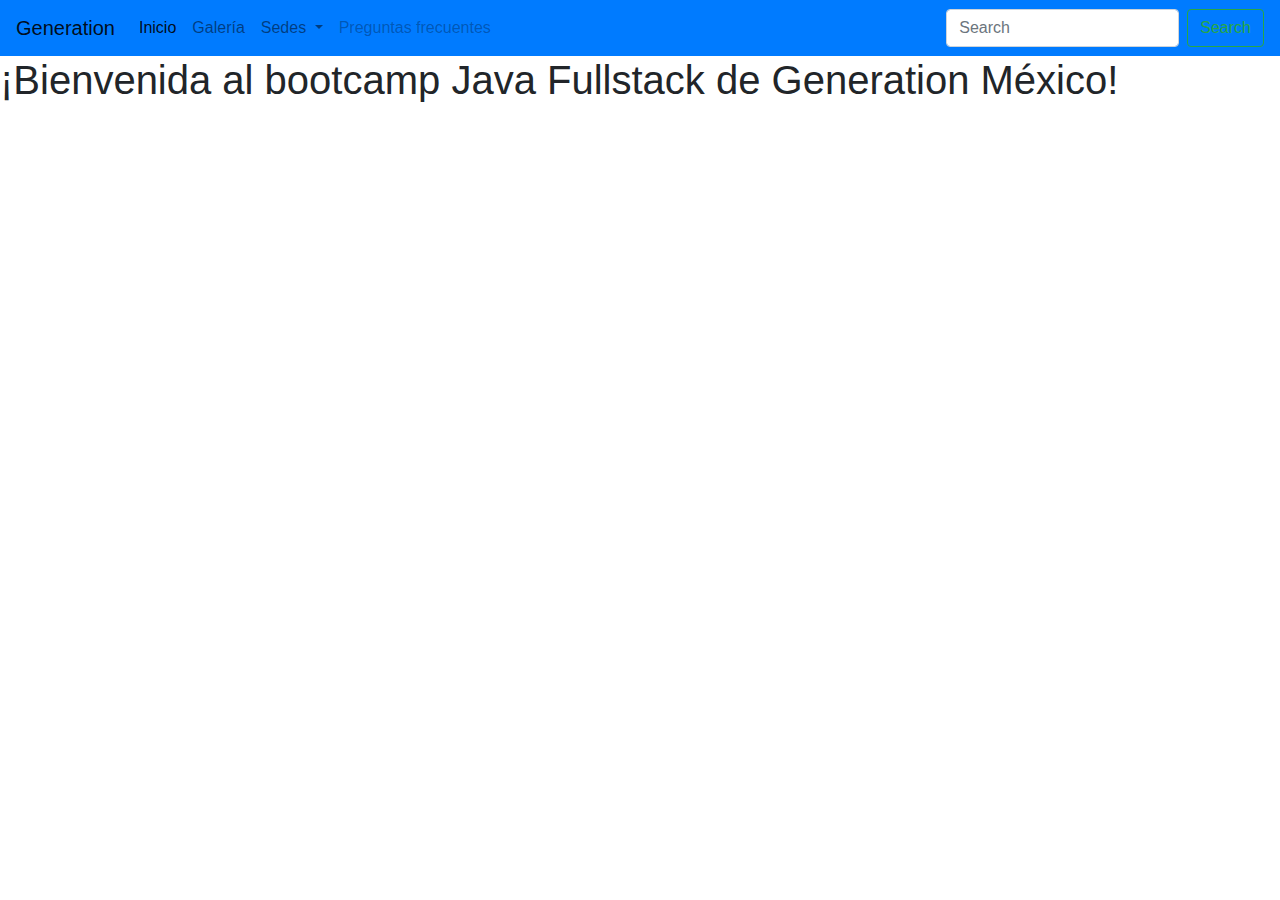
<file: disenos-bootstrap.html>
<!DOCTYPE html>
<html>
    <head>
        <meta charset="UTF-8"/>
        <meta name="viewport" content="width=device-width, initial-scale=1, shrink-to-fit=no"> <!--Esto es el starter template, para que funcionen las pestañas desplegables-->
        <link rel="stylesheet" href="assets/css/bootstrap.min.css">
        <title> Aprendiendo Bootstrap </title>
    </head>

    <body>
        <header>

            <nav class="navbar navbar-expand-lg navbar-light bg-primary">
                <a class="navbar-brand" href="#">Generation</a>
                <button class="navbar-toggler" type="button" data-toggle="collapse" data-target="#navbarSupportedContent" aria-controls="navbarSupportedContent" aria-expanded="false" aria-label="Toggle navigation">
                  <span class="navbar-toggler-icon"></span>
                </button>
              
                <div class="collapse navbar-collapse" id="navbarSupportedContent">
                  <ul class="navbar-nav mr-auto">
                    <li class="nav-item active">
                      <a class="nav-link" href="#">Inicio <span class="sr-only">(current)</span></a>
                    </li>
                    <li class="nav-item">
                      <a class="nav-link" href="#">Galería</a>
                    </li>
                    <li class="nav-item dropdown">
                      <a class="nav-link dropdown-toggle" href="#" id="navbarDropdown" role="button" data-toggle="dropdown" aria-haspopup="true" aria-expanded="false">
                        Sedes
                      </a>
                      <div class="dropdown-menu" aria-labelledby="navbarDropdown">
                        <a class="dropdown-item" href="#">CDMX</a>
                        <a class="dropdown-item" href="#">Guadalajara</a>
                        <div class="dropdown-divider"></div>
                      </div>
                    </li>
                    <li class="nav-item">
                      <a class="nav-link disabled" href="#" tabindex="-1" aria-disabled="true">Preguntas frecuentes</a>
                    </li>
                  </ul>
                  <form class="form-inline my-2 my-lg-0">
                    <input class="form-control mr-sm-2" type="search" placeholder="Search" aria-label="Search">
                    <button class="btn btn-outline-success my-2 my-sm-0" type="submit">Search</button>
                  </form>
                </div>
              </nav>
        </header>
        <main>
            <div class="conatiner">
                <h1> ¡Bienvenida al bootcamp Java Fullstack de Generation México!</h1>
            </div>
        </main>
        <script src="https://code.jquery.com/jquery-3.5.1.slim.min.js" integrity="sha384-DfXdz2htPH0lsSSs5nCTpuj/zy4C+OGpamoFVy38MVBnE+IbbVYUew+OrCXaRkfj" crossorigin="anonymous"></script>
        <script src="assets/js/bootstrap.min.js"></script> <!-- Estas dos líneas de script son para que funcionen los menús desplegables. Pór eso deben ir al final, incluyendo la conexión a js-->
      </body>
</html>
</file>
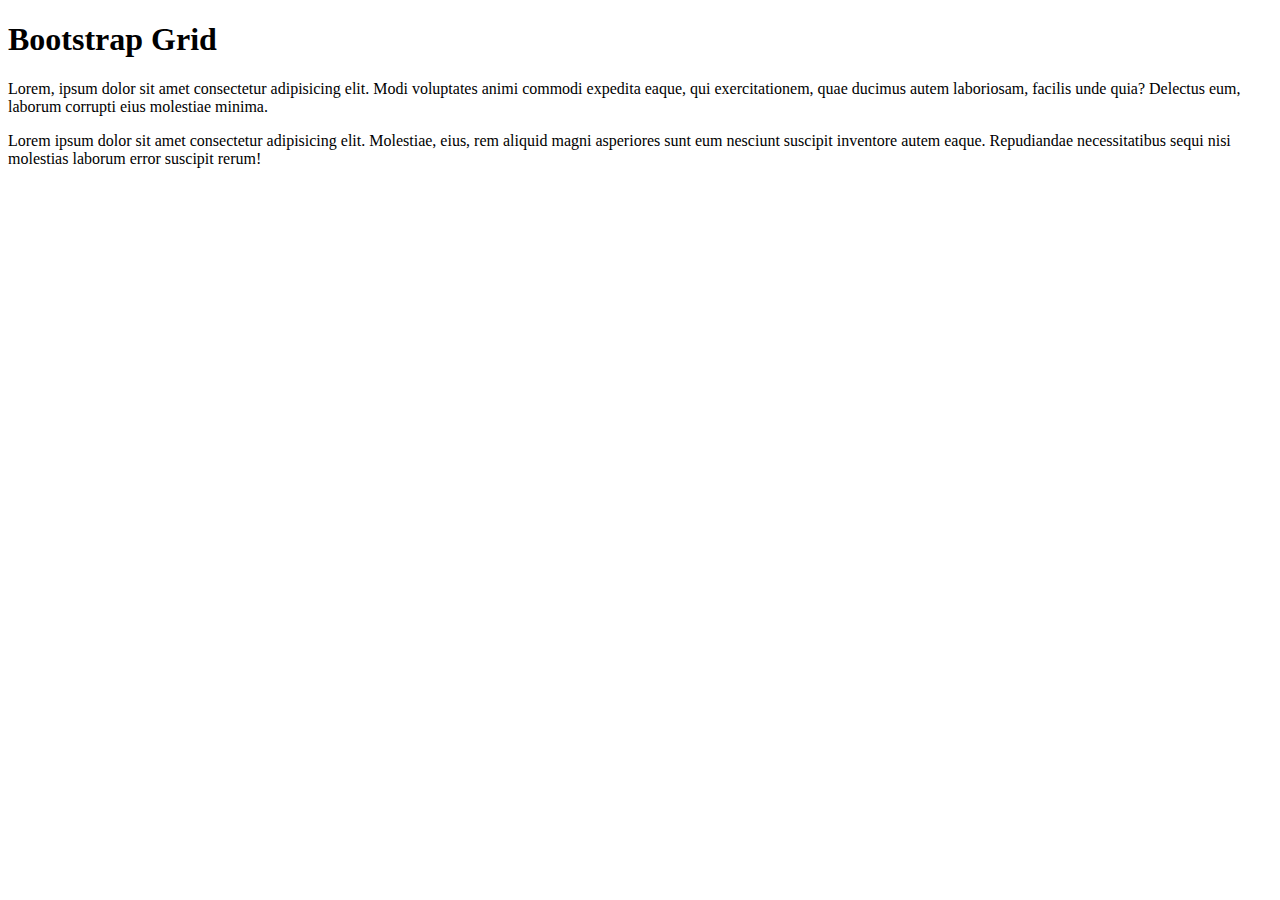
<file: grid-bootstrap-maquetado.html>
<!doctype html>
<html lang="es">
    <head>
        <!-- Required meta tags -->
        <meta charset="utf-8">
        <meta name="viewport" content="width=device-width, initial-scale=1, shrink-to-fit=no">

        <!-- Bootstrap CSS -->
        <link rel="stylesheet" href="https://cdn.jsdelivr.net/npm/bootstrap@4.6.0/dist/css/bootstrap.min.css"
        integrity="sha384-B0vP5xmATw1+K9KRQjQERJvTumQW0nPEzvF6L/Z6nronJ3oUOFUFpCjEUQouq2+l" crossorigin="anonymous">

        <title>Bootstrap Grid</title>
    </head>

    <body>
        <div class="row bg-dark p-3">
            <h1 class="m-3 text-white">Bootstrap Grid</h1>
        </div>

        <div class="container">
            <div class="row">
                <div class="col-8">
                    <p> Lorem, ipsum dolor sit amet consectetur adipisicing elit. Modi voluptates animi commodi expedita eaque, qui exercitationem, quae ducimus autem laboriosam, facilis unde quia? Delectus eum, laborum corrupti eius molestiae minima.</p>
                </div>
                <div class="col-4">
                    <p> Lorem ipsum dolor sit amet consectetur adipisicing elit. Molestiae, eius, rem aliquid magni asperiores sunt eum nesciunt suscipit inventore autem eaque. Repudiandae necessitatibus sequi nisi molestias laborum error suscipit rerum!</p>
                </div>
        </div>


        <script src="https://code.jquery.com/jquery-3.5.1.slim.min.js"
        integrity="sha384-DfXdz2htPH0lsSSs5nCTpuj/zy4C+OGpamoFVy38MVBnE+IbbVYUew+OrCXaRkfj"
        crossorigin="anonymous"></script>
        <script src="https://cdn.jsdelivr.net/npm/bootstrap@4.6.0/dist/js/bootstrap.bundle.min.js"
        integrity="sha384-Piv4xVNRyMGpqkS2by6br4gNJ7DXjqk09RmUpJ8jgGtD7zP9yug3goQfGII0yAns"
        crossorigin="anonymous"></script>

    </body>

</html>
</file>
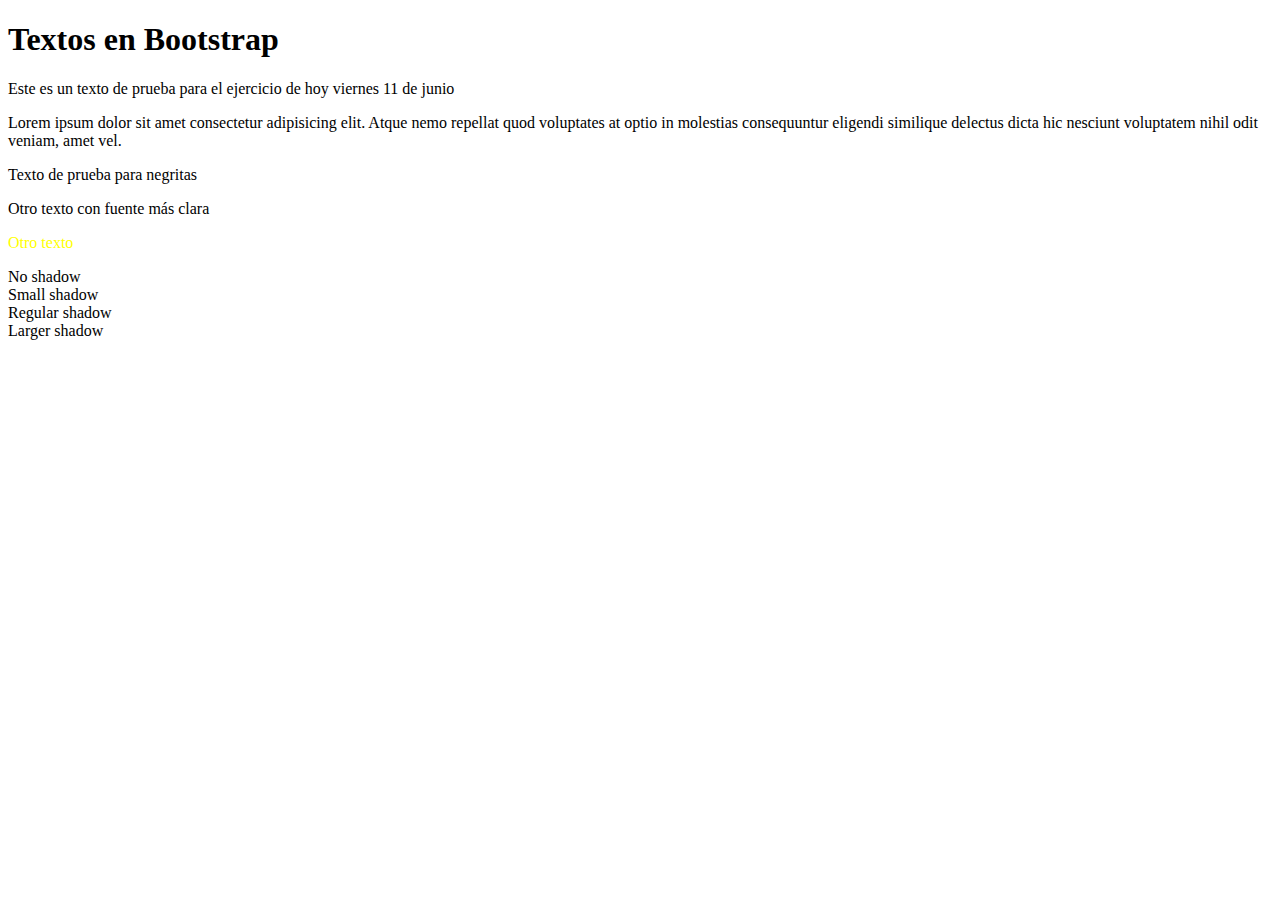
<file: textos-bootstrap.html>
<!doctype html>
<html lang="en">

<head>
    <!-- Required meta tags -->
    <meta charset="utf-8">
    <meta name="viewport" content="width=device-width, initial-scale=1, shrink-to-fit=no">

    <!-- Bootstrap CSS -->
    <link rel="stylesheet" href="https://cdn.jsdelivr.net/npm/bootstrap@4.6.0/dist/css/bootstrap.min.css"
        integrity="sha384-B0vP5xmATw1+K9KRQjQERJvTumQW0nPEzvF6L/Z6nronJ3oUOFUFpCjEUQouq2+l" crossorigin="anonymous">
    <link rel= "stylesheet" href="assets/css/styles-textos.css">
    <title>Textos en Bootstrap</title>
</head>

<body>

    <!--<div class="container"> Esta clase #container" le da espacios a los lados al texto-->
        <div class= "bg-info">
            <h1 class= "m-l3">Textos en Bootstrap</h1>
            <!-- Case "m" para margin en todos lados y m-l para left, m-r para right-->
            <p class="text-right"> Este es un texto de prueba para el ejercicio de hoy viernes 11 de junio </p>
            <!--Se utilizan clases "text-center|" "text-right" para alinear el texto-->
            <p class="text-uppercase text-success font-weight-bold pb-5">Lorem ipsum dolor sit amet consectetur adipisicing elit. Atque nemo repellat quod voluptates at optio in
            molestias consequuntur eligendi similique delectus dicta hic nesciunt voluptatem nihil odit veniam, amet vel.
            </p>
            <!-- Clases para modificar el formato del texto: Uppercase para que todo quede en mayusculas. Capitalize para que la primera letra de cada palabra sea mayus. El pb se refiere a padding-bottom y se puede combinar con pl, pr, etc-->
            <p class="font-weight-bold"> Texto de prueba para negritas </p>
            <p class="text-capitalize" class= "font-weight-bold"> Otro texto con fuente más clara </p>
            <p class= "color-texto"> Otro texto </p>
        </div>
    <!--</div>-->

        <div class="shadow-none p-3 mb-5 bg-light rounded">No shadow</div>
        <div class="shadow-sm p-3 mb-5 bg-white rounded">Small shadow</div>
        <div class="shadow p-3 mb-5 bg-white rounded">Regular shadow</div>
        <div class="shadow-lg p-3 mb-5 bg-white rounded">Larger shadow</div>

        
    <script src="https://code.jquery.com/jquery-3.5.1.slim.min.js"
        integrity="sha384-DfXdz2htPH0lsSSs5nCTpuj/zy4C+OGpamoFVy38MVBnE+IbbVYUew+OrCXaRkfj"
        crossorigin="anonymous"></script>
    <script src="https://cdn.jsdelivr.net/npm/bootstrap@4.6.0/dist/js/bootstrap.bundle.min.js"
        integrity="sha384-Piv4xVNRyMGpqkS2by6br4gNJ7DXjqk09RmUpJ8jgGtD7zP9yug3goQfGII0yAns"
        crossorigin="anonymous"></script>
</body>

</html>
</file>
<file: assets/css/styles-textos.css>
.color-texto {
    color:yellow
}
</file>
